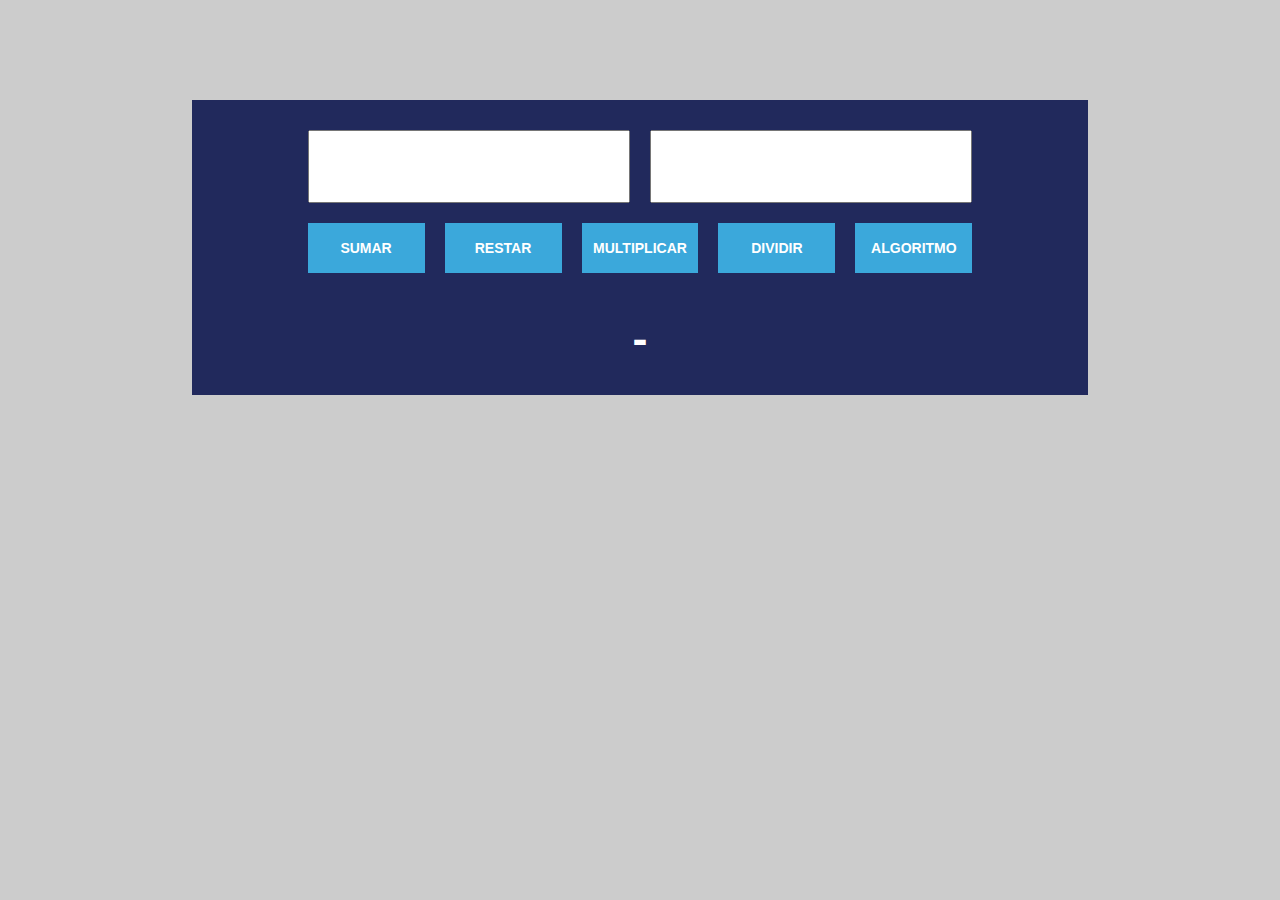
<file: calc.html>
<!DOCTYPE html>
<html lang="en">
	<head>
		<meta charset="UTF-8">
		<meta name="viewport" content="width=device-width, initial-scale=1.0">
		<title>Calculadora JS</title>

		<style>
			*{
				margin: 0;
				padding: 0;
				box-sizing: border-box;
			}
			
			body{
				font-family: arial;
				background: #ccc;
				color: #3ba8db;
			}
			
			.contenedor{
				width: 70%;
				margin: 100px auto;
				background: #21295c;
				padding: 20px;
				display: flex;
				align-items: center;
				flex-direction: column;
			}
			
			.inputs{
				width: 80%;
				display: flex;
				flex-direction: row;
				justify-content: space-between;
			}
			
			.inputs input{
				width: 50%;
				margin: 10px;
				padding: 20px;
				text-align: center;
				font-size: 25px;
				font-weight: 600;
				color: #21295c;
			}
			
			.btns{
				display: flex;
				flex-direction: row;
				width: 80%;
				justify-content: space-around;
			}
			
			.btns button{
				width: 25%;
				height: 50px;
				margin: 10px;
				cursor: pointer;
				text-transform: uppercase;
				font-weight: 700;
				font-size: 14px;
				background: #3ba8db;
				color: #fff;
				border: 0;
				transition: all 0.3s;
			}
			
			.btns button:hover{
				background: #92f8ff80;
			}
			
			.result{
				display: flex;
				flex-direction: row;
				justify-content: center;
				width: 80%;
				margin: 30px 0 10px 0;
			}
			
			.result p{
				color: #fff;
				font-size: 45px;
				font-weight: 700;
			}
		</style>
	</head>
	<body>
		<div class="contenedor">
			<div id="inputs" class="inputs">
				<input type="number" id="numero1">
				<input type="number" id="numero2">
			</div>

			<div id="btns" class="btns">
				<button id="suma">Sumar</button>
				<button id="resta">Restar</button>
				<button id="multiplica">Multiplicar</button>
				<button id="divide">Dividir</button>
				<button id="algoritmo">Algoritmo</button>
			</div>

			<div class="result">
				<p id="resultado">-</p>
			</div>
		</div>

		<script src="calc.js"></script>
	</body>
</html>
</file>
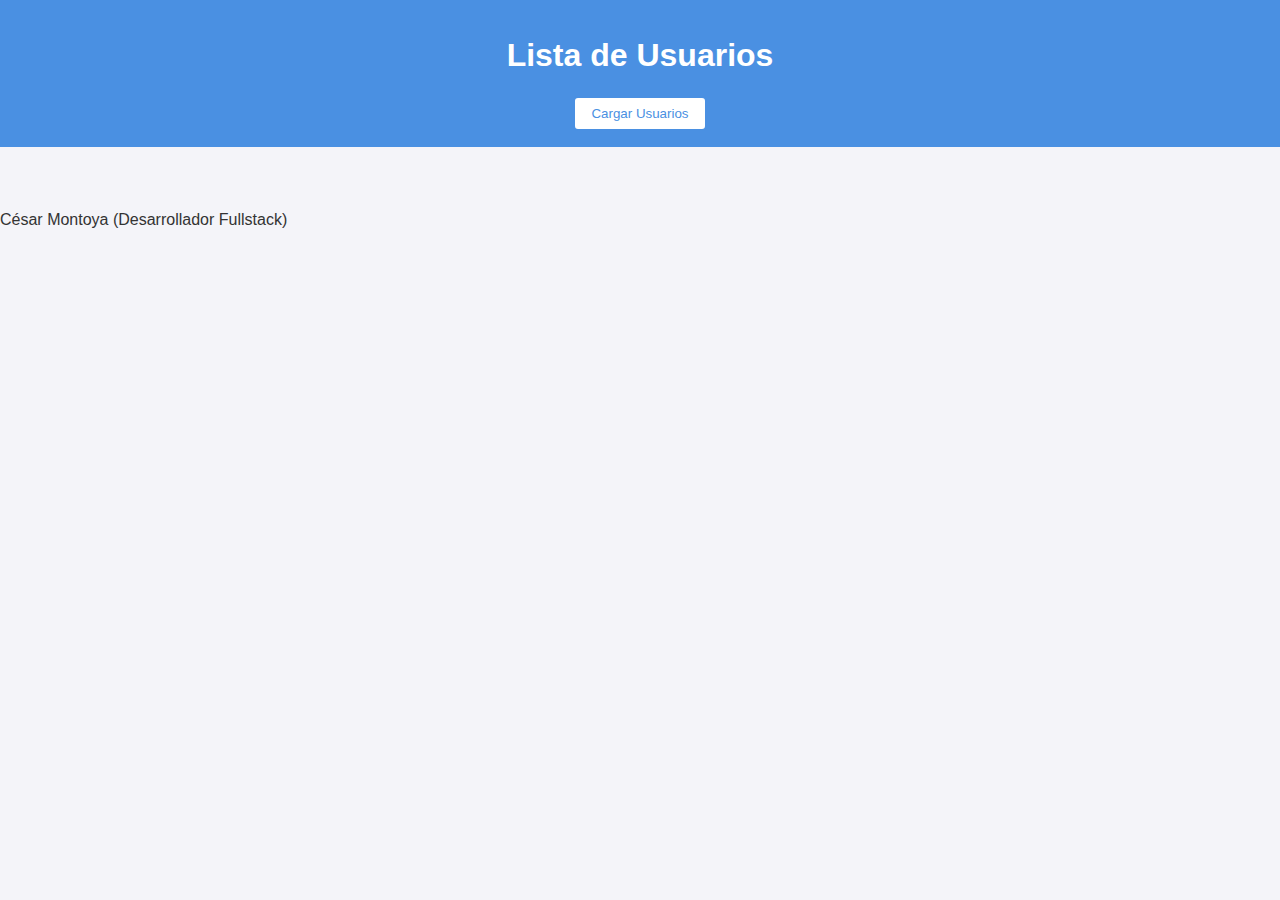
<file: randomUser.html>
<!DOCTYPE html>
<html lang="en">
	<head>
		<meta charset="UTF-8">
		<meta name="viewport" content="width=device-width, initial-scale=1">
		<title></title>
		<link href="./randomUser.css" rel="stylesheet">
	</head>
	<body>
		<header>
			<h1>Lista de Usuarios</h1>
			<button id="btnCargar">Cargar Usuarios</button>
		</header>

		<main>
			<section id="usuarios"></section>
		</main>

		<footer>
			<p>César Montoya (Desarrollador Fullstack)</p>
		</footer>

		<script src="randomUser.js"></script>
	</body>
</html>
</file>
<file: randomUser.css>
/* styles.css */
body {
  font-family: Arial, sans-serif;
  margin: 0;
  background: #f4f4f9;
  color: #333;
}
header {
  background: #4a90e2;
  color: white;
  padding: 1rem;
  text-align: center;
}
button {
  background: #fff;
  color: #4a90e2;
  border: 2px solid #4a90e2;
  padding: 0.5rem 1rem;
  cursor: pointer;
  border-radius: 5px;
  transition: 0.3s;
}
button:hover {
  background: #4a90e2;
  color: #fff;
}
#usuarios {
  display: flex;
  flex-wrap: wrap;
  justify-content: center;
  margin: 2rem;
}
.card {
  background: white;
  border-radius: 10px;
  box-shadow: 0 2px 5px rgba(0,0,0,0.2);
  margin: 1rem;
  padding: 1rem;
  width: 200px;
  text-align: center;
}
.card img {
  border-radius: 50%;
}
</file>
